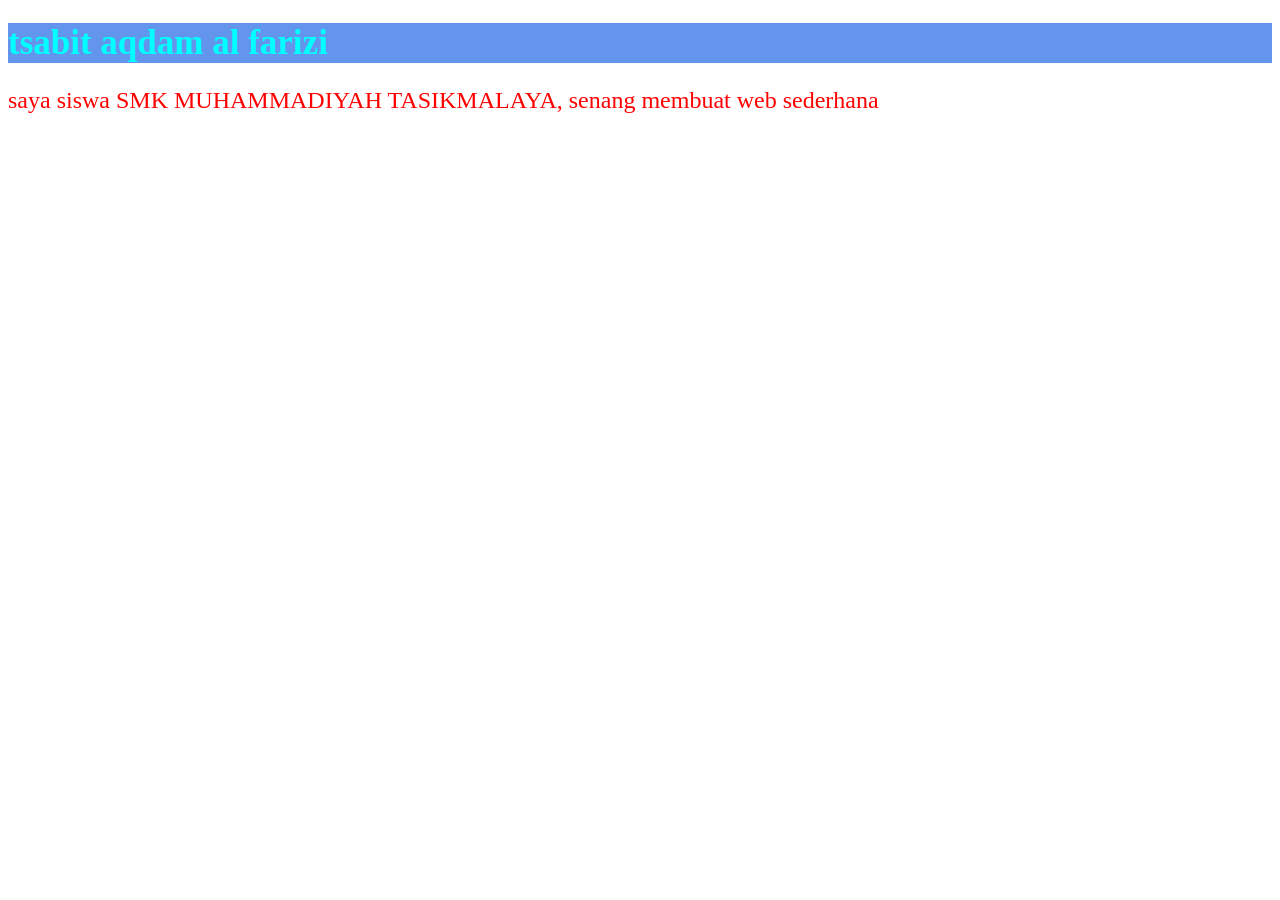
<file: jobsheet_1/index.html>
<!DOCTYPE html>
<html lang="en">
<head>
    <meta charset="UTF-8">
    <meta name="viewport" content="width=device-width, initial-scale=1.0">
    <title>Document</title>
    <link rel="stylesheet" href="style.css">
</head>
<body>
    <h1 id="nama">
        tsabit aqdam al farizi
    </h1>

    <p class="bio">
        saya siswa SMK MUHAMMADIYAH TASIKMALAYA, senang membuat web sederhana
    </p>
</body>
</html>
</file>
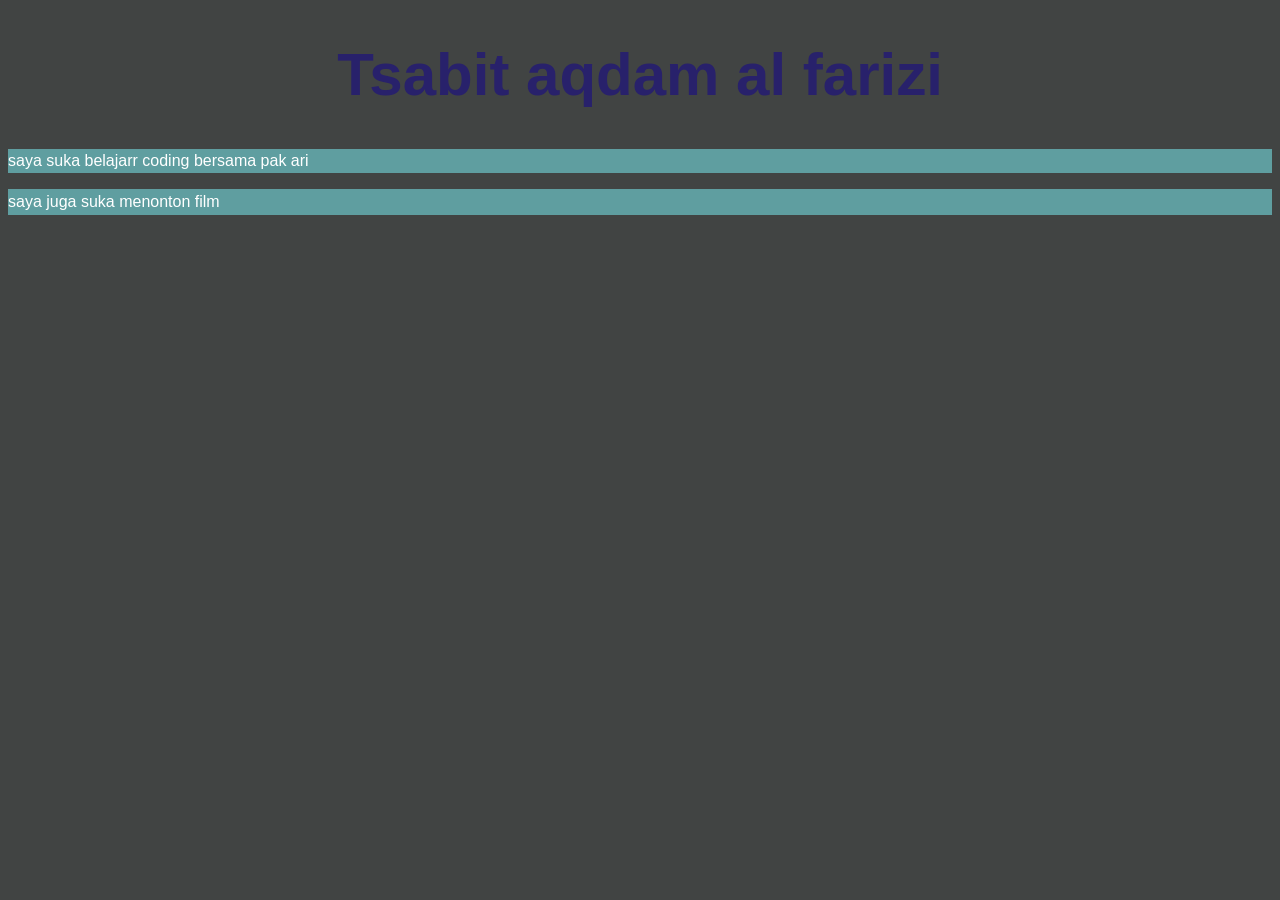
<file: jobsheet_2/index.html>
<!DOCTYPE html>
<html lang="en">
<head>
    <meta charset="UTF-8">
    <meta name="viewport" content="width=device-width, initial-scale=1.0">
    <title>Document</title>
    <link rel="stylesheet" href="style.css">
</head>
<body>
    <h1>Tsabit aqdam al farizi</h1>
    <p class="bio">
        saya suka belajarr coding bersama pak ari
    </p>
    <p>
        saya juga suka menonton film
    </p>
</body>
</html>
</file>
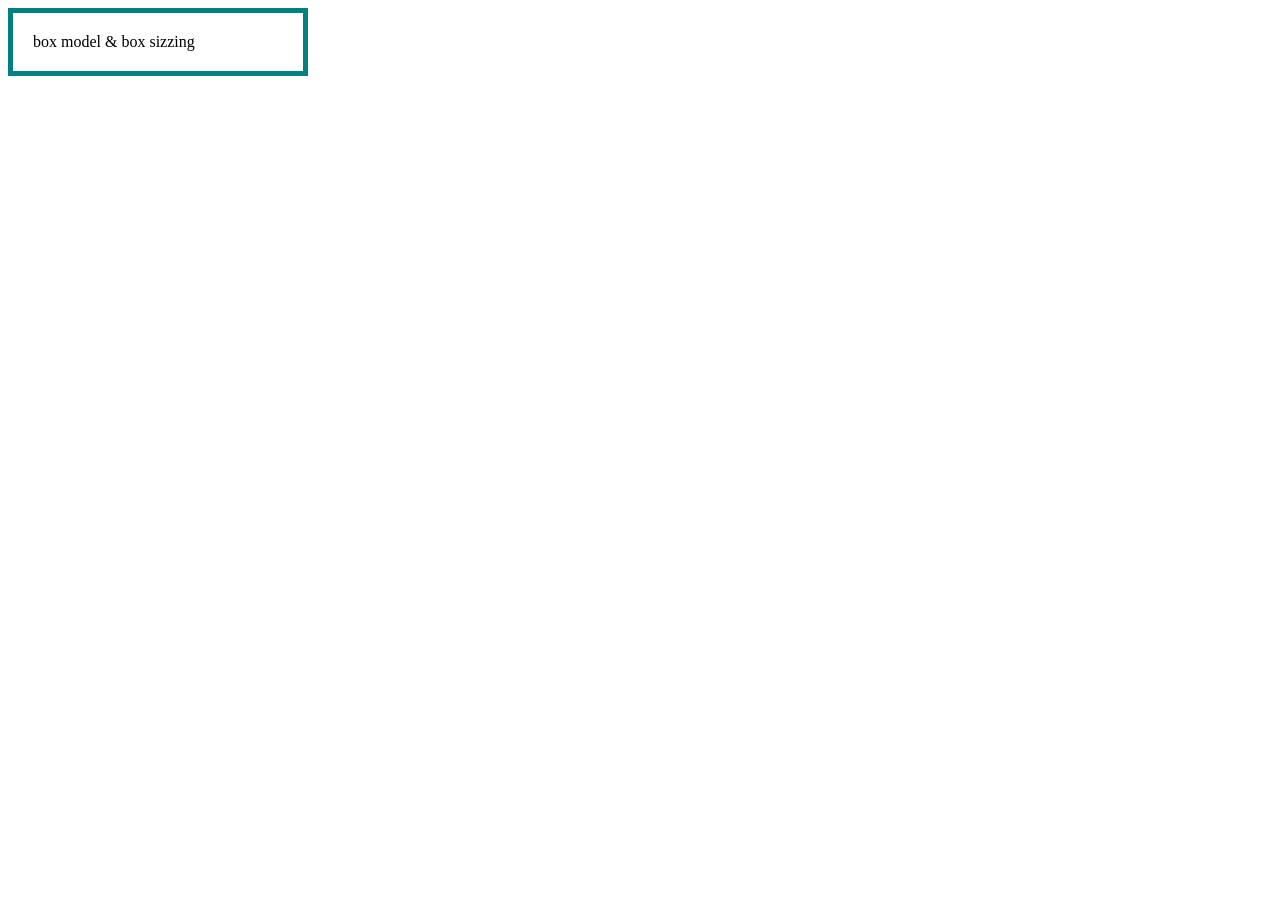
<file: layouting/index.html>
<!DOCTYPE html>
<html lang="en">
<head>
    <meta charset="UTF-8">
    <meta name="viewport" content="width=device-width, initial-scale=1.0">
    <title>Document</title>
    <link rel="stylesheet" href="style.css">
</head>
<body>
    <div class="kotak">
        box model & box sizzing
    </div>
</body>
</html>
</file>
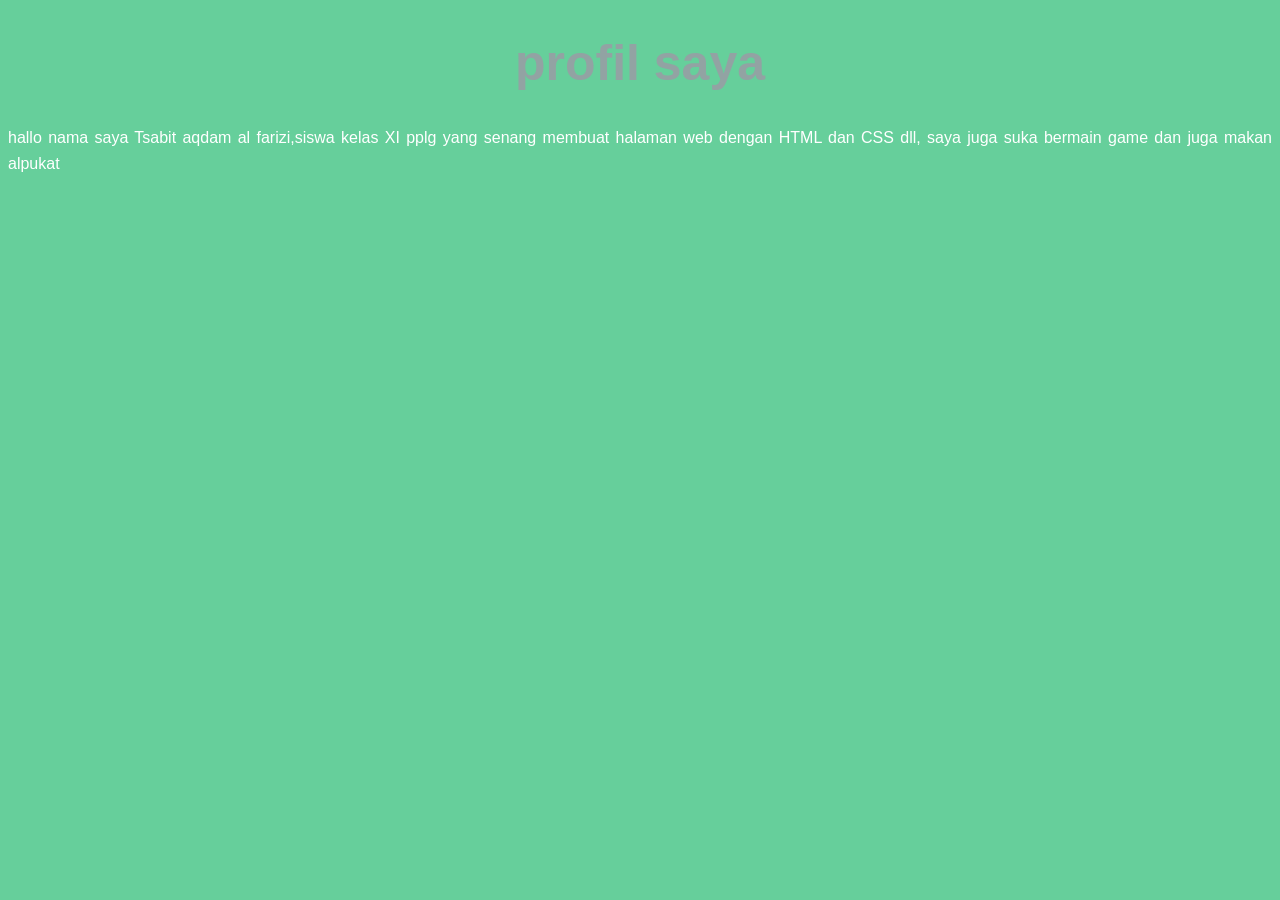
<file: typography/index.html>
<!DOCTYPE html>
<html lang="en">
<head>
    <meta charset="UTF-8">
    <meta name="viewport" content="width=device-width, initial-scale=1.0">
    <title>Document</title>
    <link rel="stylesheet" href="style.css">
</head>
<body>
    <h1>profil saya</h1>
    <p>
        hallo nama saya Tsabit aqdam al farizi,siswa kelas XI pplg yang senang membuat halaman web dengan HTML dan CSS dll, saya juga suka bermain game dan juga makan alpukat
    </p>
</body>
</html>
</file>
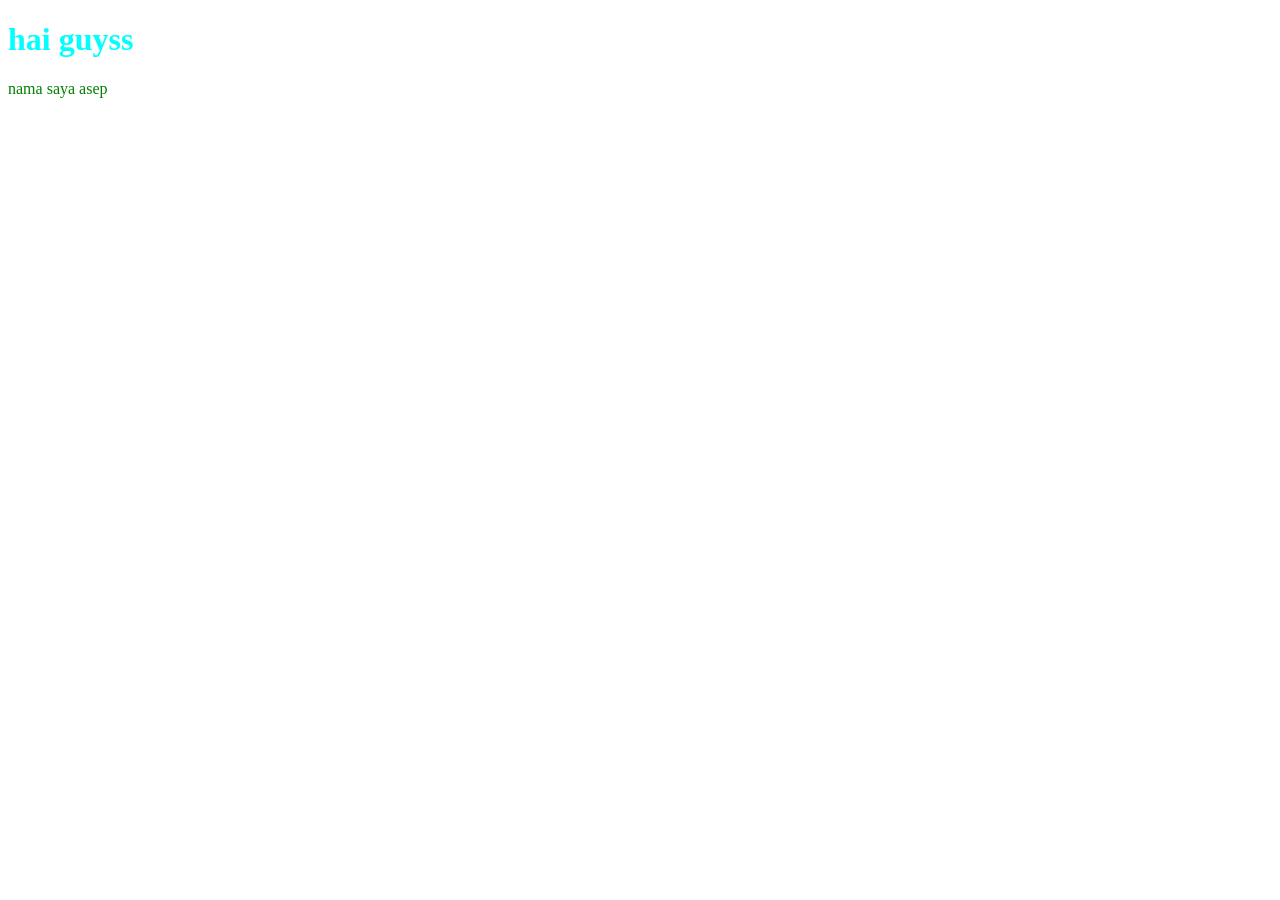
<file: eksternal.html>
<!DOCTYPE html>
<html lang="en">
<head>
    <meta charset="UTF-8">
    <meta name="viewport" content="width=device-width, initial-scale=1.0">
    <title>Document</title>
    <link rel="stylesheet" href="style.css">
</head>
<body>
    <h1>hai guyss</h1>
    <p>nama saya asep</p>
</body>
</html>
</file>
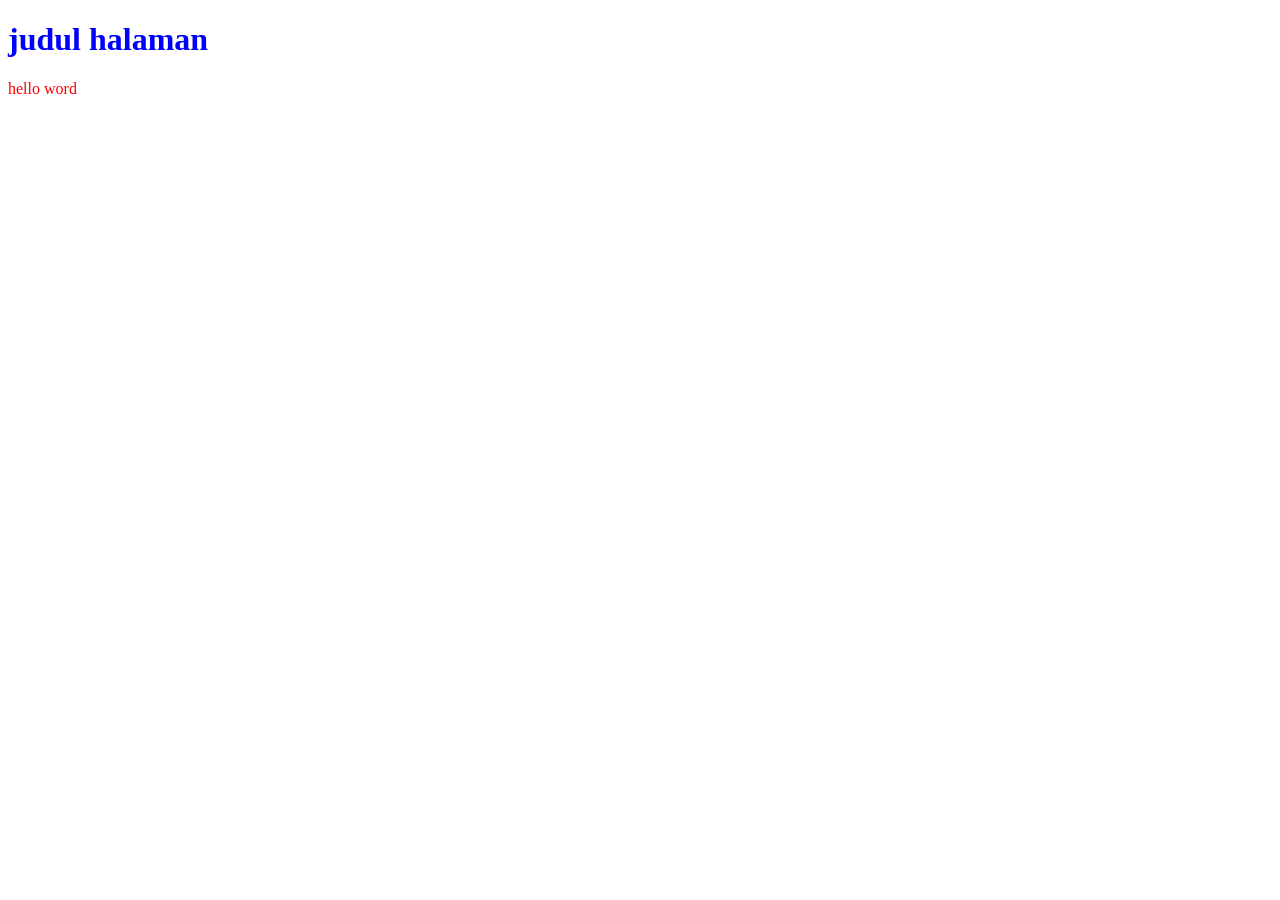
<file: inline.html>
<!DOCTYPE html>
<html lang="en">
    <head>
        <meta charset="UTF-8">
        <meta name="viewport" content="width=device-width, initial-scale=1.0">
        <title>Document</title>
    </head>
    <body>
        <h1 style="color:blue">judul halaman</h1>
        <p style="color:red">hello word</p>
    </body>
</html>
</file>
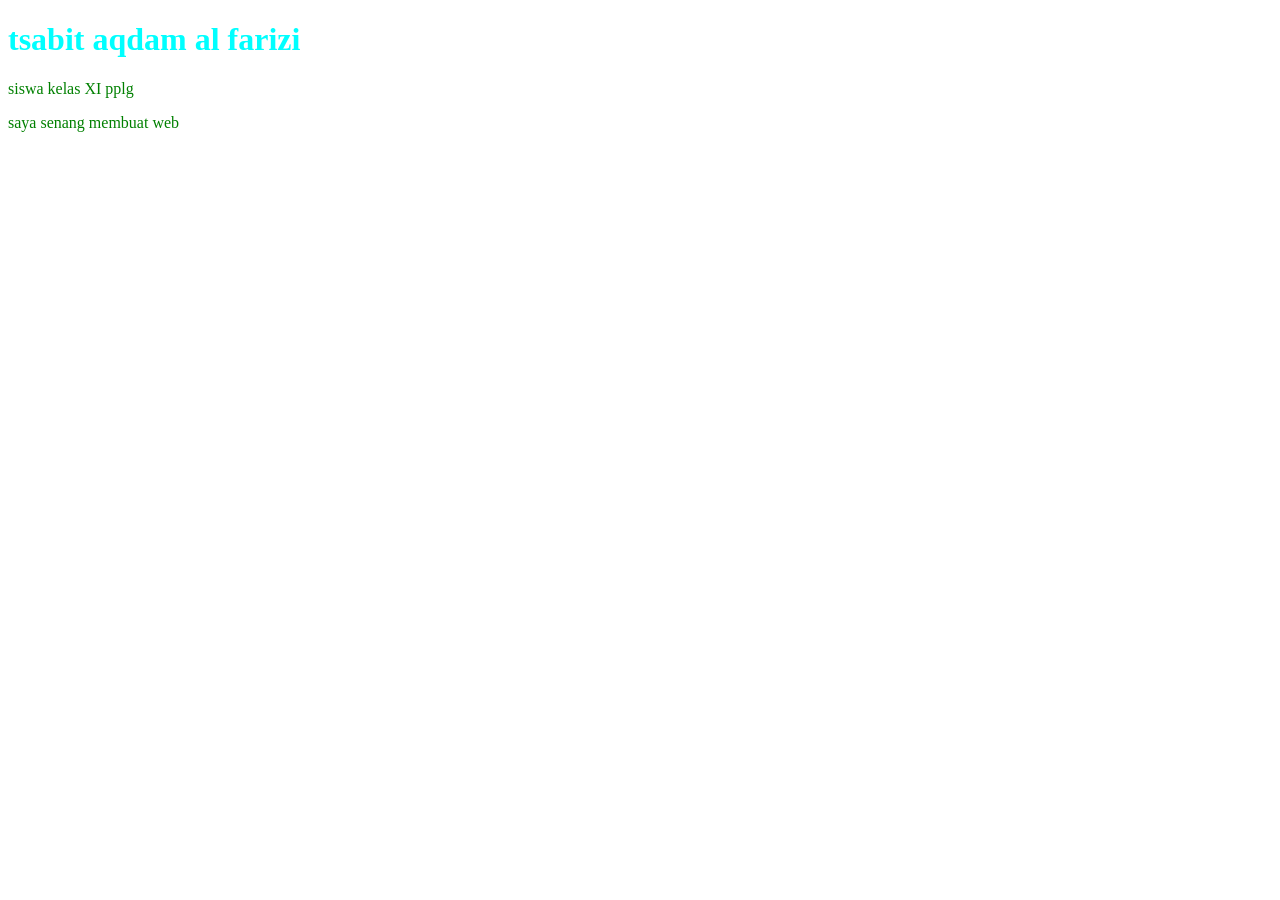
<file: profil.html>
<!DOCTYPE html>
<html lang="en">
<head>
    <meta charset="UTF-8">
    <meta name="viewport" content="width=device-width, initial-scale=1.0">
    <title>Document</title>
    <link rel="stylesheet" href="style.css">
</head>
<body>
    <h1 id="nama">
        tsabit aqdam al farizi
    </h1>

    <p class="bio">
        siswa kelas XI pplg
    </p>

    <p class="bio">
        saya senang membuat web
    </p>
</body>
</html>
</file>
<file: jobsheet_1/style.css>
#nama {
    color: aqua;
    font-size: 35px;
    background-color: cornflowerblue;
}
.bio {
    color: red;
    font-size: 24px;
}
</file>
<file: jobsheet_2/style.css>
body {
    font-family: 'segoe UI', sans-serif;
    background-color: #414443;
}

h1 {
    font-size: 60px;
    font-weight: 700;
    text-align: center;
    color: #28216b;
}

.bio {
    font-size: 16px;
    text-align: justify;
    line-height: 1.5;
    background-color: cadetblue;
}

P {
    font-size: 16PX;
    line-height: 1.6;
    text-align: justify;
    color: white;
    background-color: cadetblue;
}
</file>
<file: layouting/style.css>
.kotak {
    box-sizing: border-box;
    width: 300px;
    padding: 20px;
    border: 5px solid teal;
}
</file>
<file: typography/style.css>
body {
    font-family: 'segoe UI', sans-serif;
    background-color: #66cf9b;
}

h1 {
    font-size: 50px;
    font-weight: 700;
    text-align: center;
    color: #92a3a3;
}

P {
    font-size: 16PX;
    line-height: 1.6;
    text-align: justify;
    color: white;
}
</file>
<file: style.css>
h1 {
    color:aqua;
}
p {
    color:green;
}
</file>
